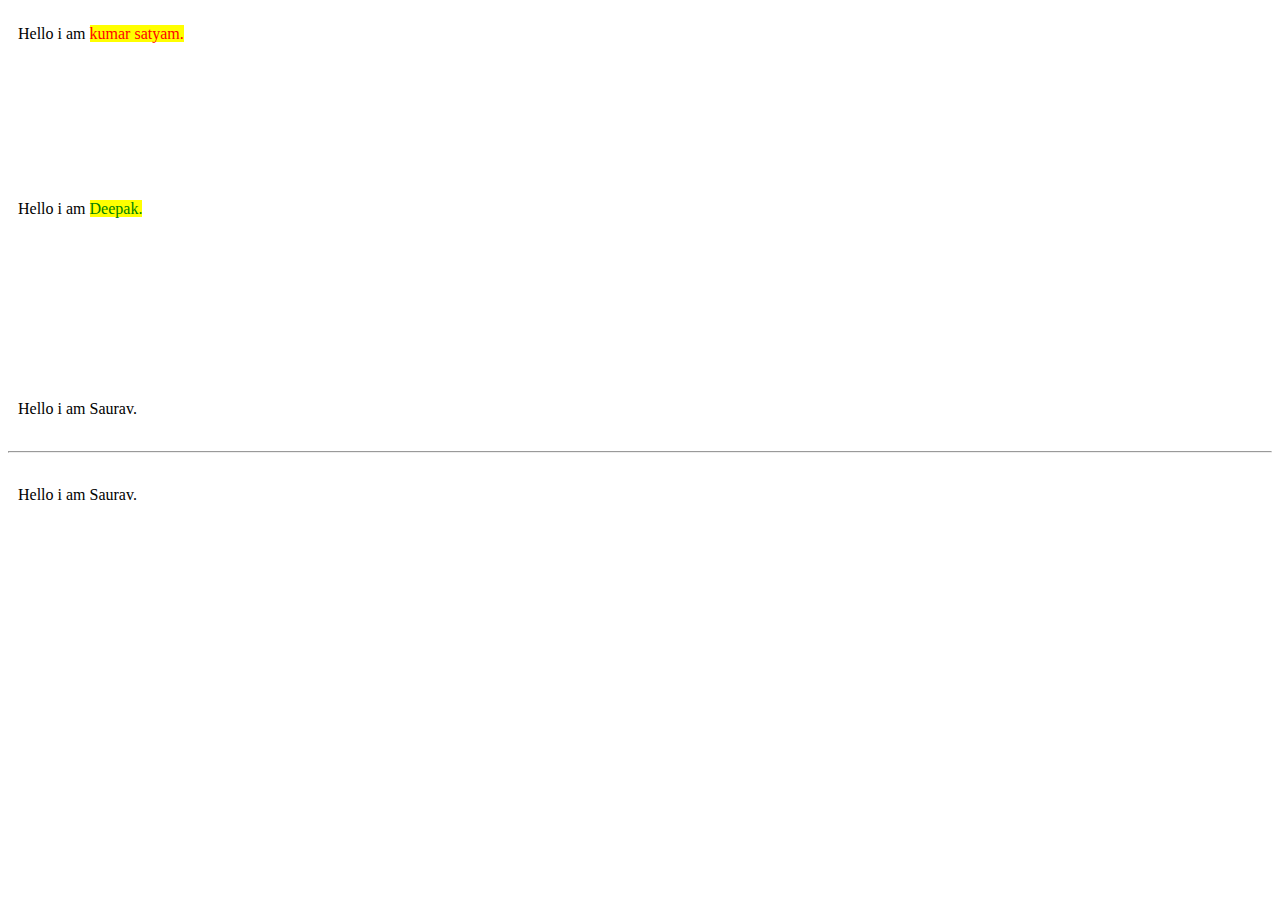
<file: index.html>
<!DOCTYPE html>
<html>
<head> </head>

<style>
/* body{background-image:url("C:/Users/Tech Vision/Pictures/bandhan kumari.jpg");
*/
} 
</style>
<body>
<!-- space b/w two elements 
1. margin : outside space
2.padding : inside space 

margin-top:5px or 5%
margin-right:10 px
margin-bottom:15px
margin-left:20px

margin:5px 10px 15px 20px

margin:5px                10px 
		top & bottom      right& left
		
margin:5px	 all(top right bottom left)

value        -2 -1 0 1 2 3 
  0-9 +/-

padding same at is  margin
  

-->
<style>
 .divmargin{margin:25px 10px; background-image:url("C:/Users/Tech Vision/Pictures/bandhan kumari.jpg"); height:150px;}
 .divpadding{padding:25px 10px; }
 .spanClass{color:red;background-color:yellow;}
 .spanC1{color:green;background-color:yellow;}
 <!-- background-image:url("C:\Users\Tech Vision\Pictures\bandhan kumari.jpg") -->
</style> 
<div class="divmargin">Hello i am <span class="spanClass"> kumar satyam.</span> </div> 
<div class="divmargin">Hello i am <span class="spanC1"> Deepak.</span> </div> 
<div class="divpadding">Hello i am  Saurav.</div> 
<hr/>
<div class="divpadding">Hello i am  Saurav.</div> 
</body>
</html>
</file>
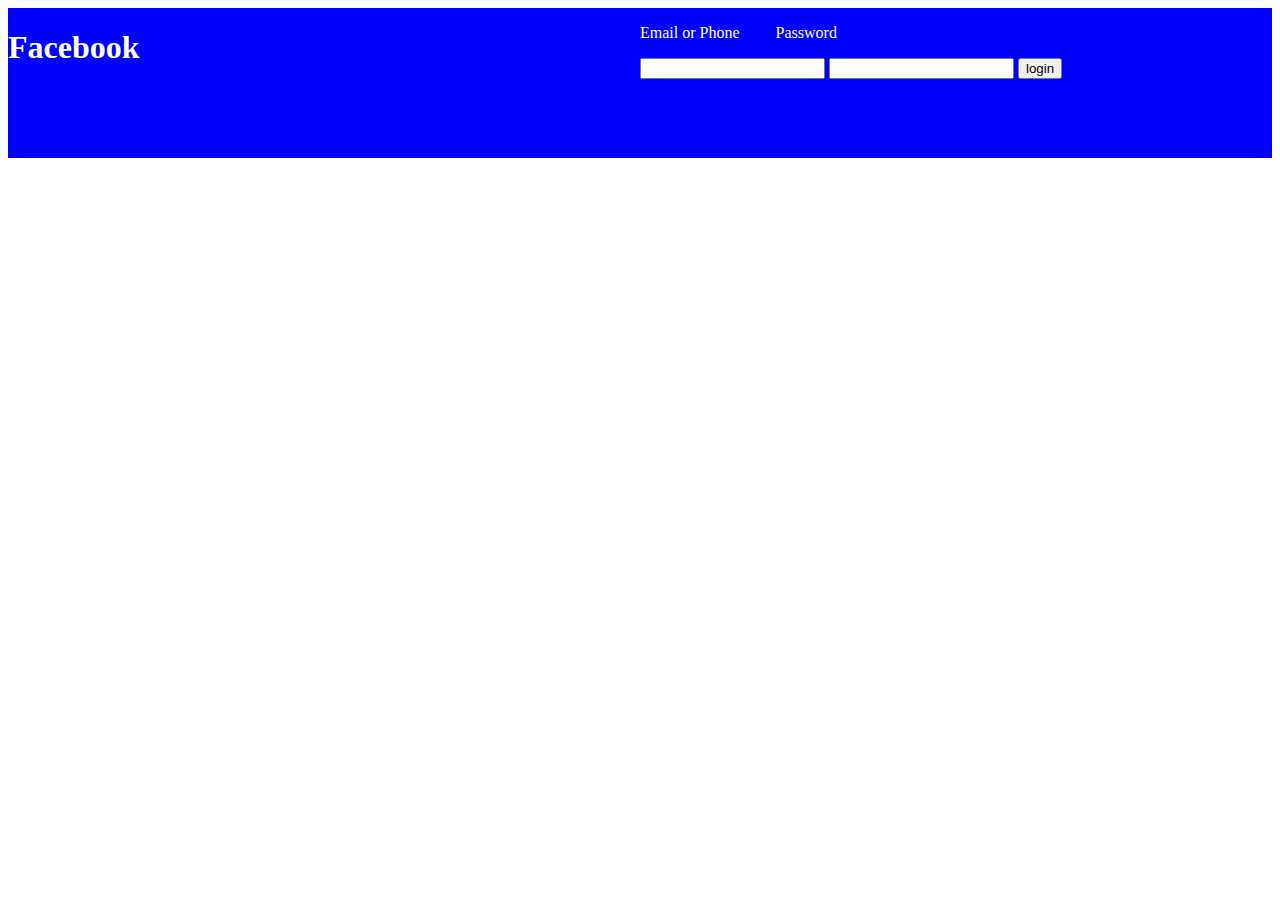
<file: divFormClass.html>
<!-- Div
Form
-->
<html>
<head>
<title>
Div and Form Class
</title>
</head>
<body>
<div><!-- main div open 1 -->
  <div style="height:150px;background-color:blue;"> <!-- Header div open 2 -->
	  <div style="width:50%;float:left;"> <!-- div header logo 2.1 open -->
	  <h1 style="color:white;">Facebook</h1> 
	  </div><!-- div header logo 2.1 Close -->
	  <div style="width:50%;float:left;"><!-- div header logo 2.2 open -->
		  <p style="color:white;">  Email or Phone &nbsp;&nbsp;&nbsp;&nbsp;&nbsp;&nbsp;&nbsp;&nbsp;Password </p>
		  <p>
		  <input type="text" />
		  <input type="text" />
		  <input type="button" value="login" />
		  </p>
	  </div><!-- div header logo 2.1 Close -->
  
  </div><!-- Header div Close -->




</div><!-- main div Close -->





</body>
</html>
</file>
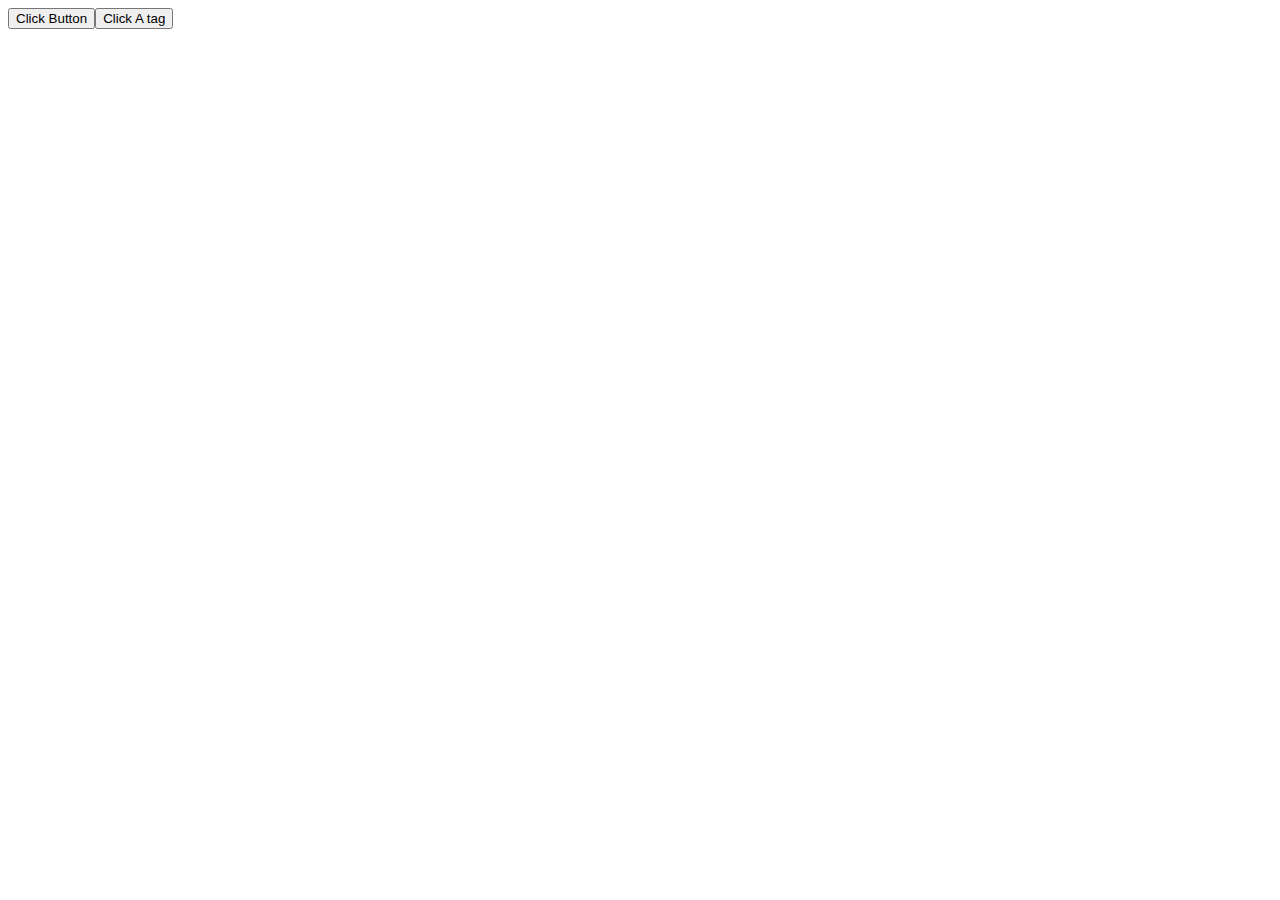
<file: eventAtribute.html>
<html>
<head>
<script>
function hello(){

alert("hello on click");

}
function hi(){

alert("hello on double click");

}
</script>

</head>
<body>
<!-- event attributes use with help of js  32 

5 
onclick 
ondblclick
onkeydown
onkeypress
onmouseover
onmouseout
-->

<button onclick="hello();"> Click Button  <button>
<a  ondblclick="hi();" > Click A tag</a>
</body>
</html>
</file>
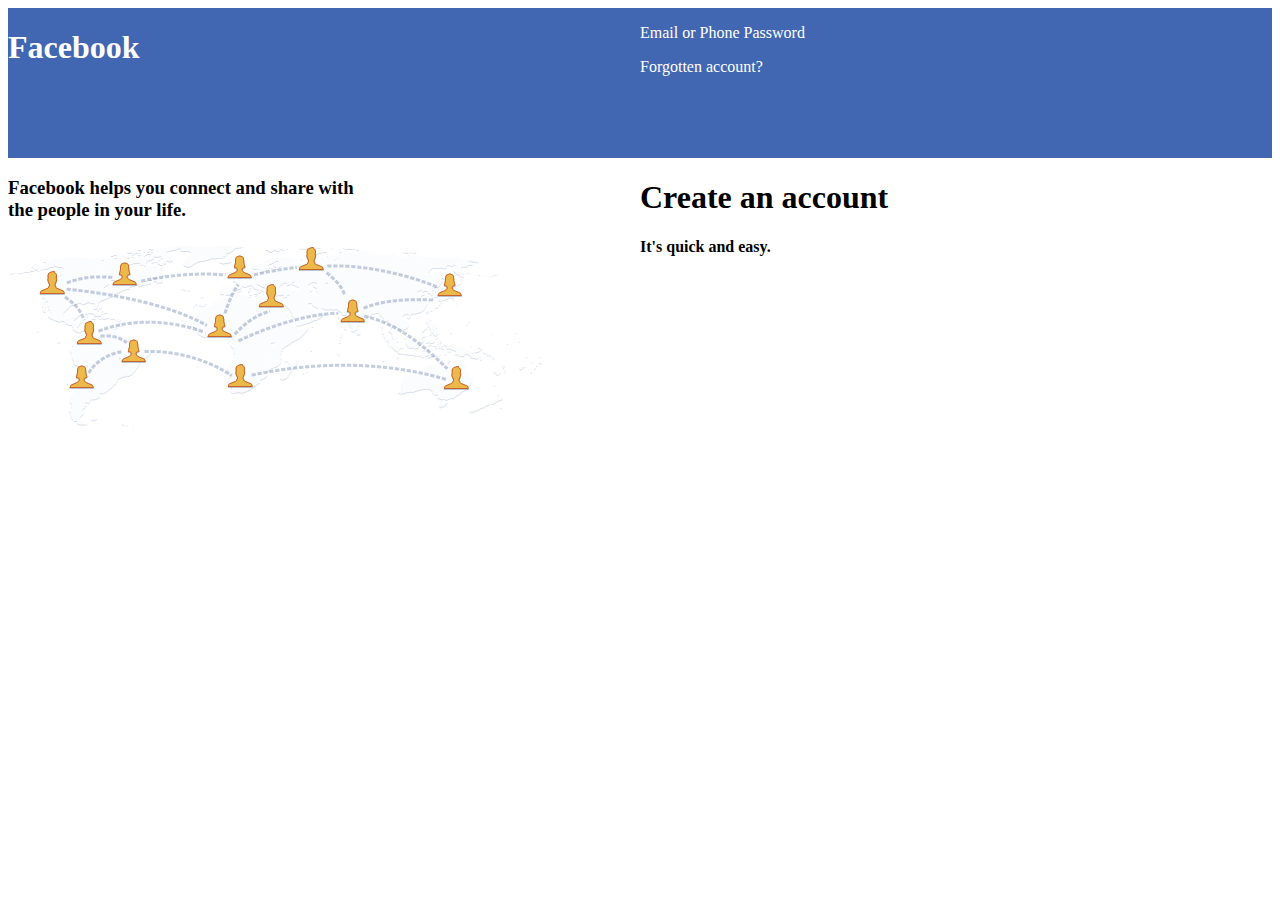
<file: fbPage.html>
<html>
<head>
<title>Facebook page 

</title>
</head>
<body>
<div>

<div style="background-color:#4267B2;height:150px;color:white; ">
<div style="width:50%;float:left;"> <h1>Facebook </h1></div>
<div style="width:50%;float:left;">
<p> Email or Phone Password </p>
<p style="color:white;><a href="forgotpassword.html"> Forgotten account? </a></p>

</div>

</div><!-- header div -->


<div>
<div style="width:50%;float:left;"> 
<h3> Facebook helps you connect and share with</br> the people in your life.
</h3>
<p> <img src="OBaVg52wtTZ.png" /></p>
</div>
<div style="width:50%;float:left;">


<h1> 
Create an account</h1>
<h4> 
It's quick and easy.</h4>
 </div>





</div><!-- main content  div -->





<div></div><!-- footer div -->

</div><!-- main div -->

</body>

</html>
</file>
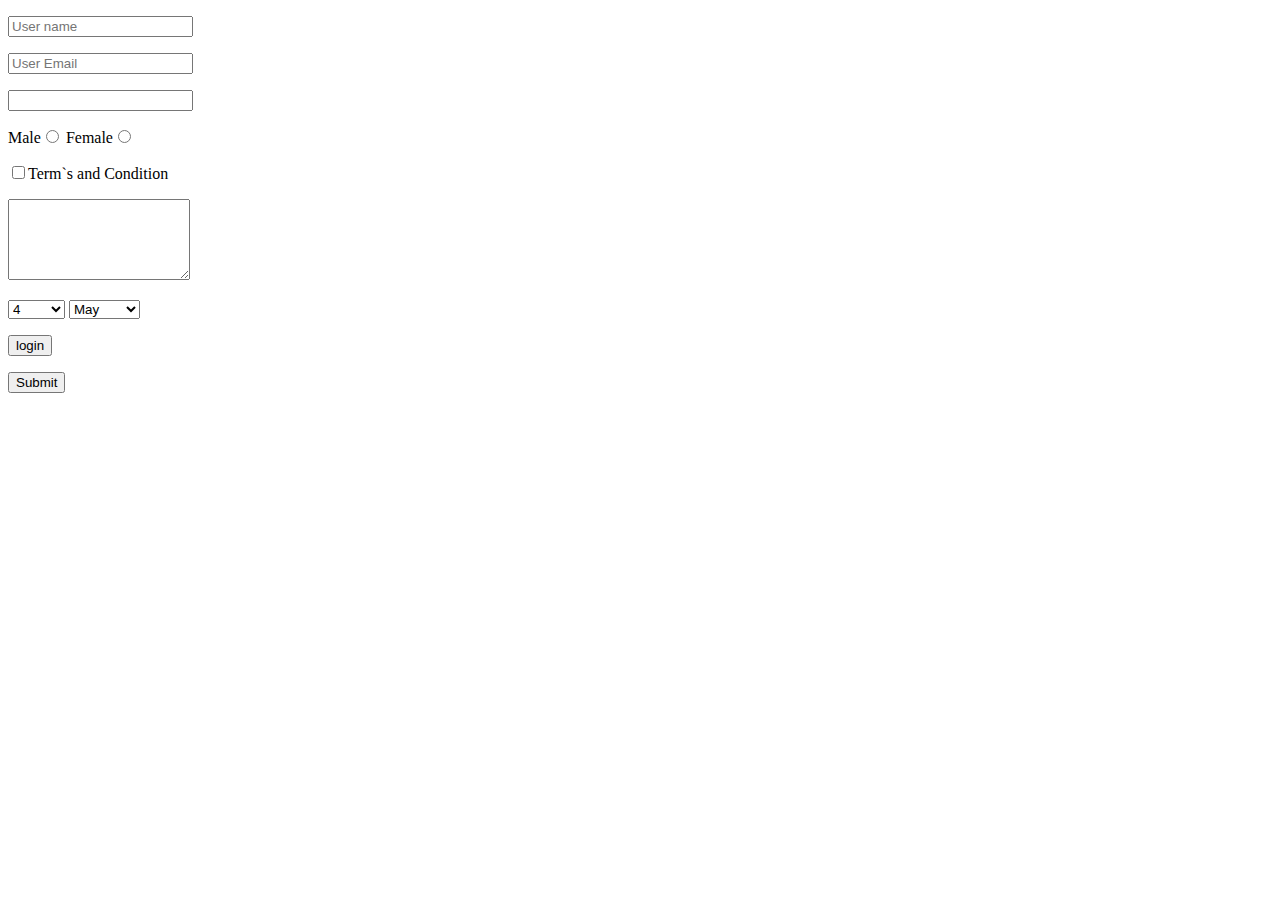
<file: formClass.html>
<!-- form -->
<!DOCTYPE Html>
<html>
<head>


</head>
<body>

<!-- when we want to send data one place to another place -->
<!-- we can send data in two way 
=>GET : 
	=>Only 1000 char send at a time
	=>all send data show in address bar 
	=>By default Get method in any form
	<form method="GET">	
=>POSt
	=>unlimited data send 
	=>send Data not show any where (send data is hidden)
	<form method="POST">
-->
<form method="POST">
<p><input type="text" name="userName" placeholder="User name" required></p>
<p><input type="email" name="userEmail" placeholder="User Email" required="required"></p>
<p><input type="number" name="userNo"></p>
<p>Male<input type="radio" name="gender">
Female<input type="radio" name="gender"></p>
<p><input type="checkbox" name="tm">Term`s and Condition</p>
<p><textarea col="25" rows="5">  </textarea></p>
<p>
<!-- Day -->
<select>
<option> Day`s </option>
<option> 1 </option>
<option> 2 </option>
<option> 3 </option>
<option selected> 4 </option>
<option> 5 </option>

</select>
<!-- month -->
<select>
<option> Month`s </option>
<option> Jan </option>
<option>Feb </option>
<option> Mar</option>
<option> Apr </option>
<option selected> May </option>

</select>

</p>

<p><input type="button" name="button" value="login"></p>
<p><input type="submit"></p>




</form>



</body>
</html>
</file>
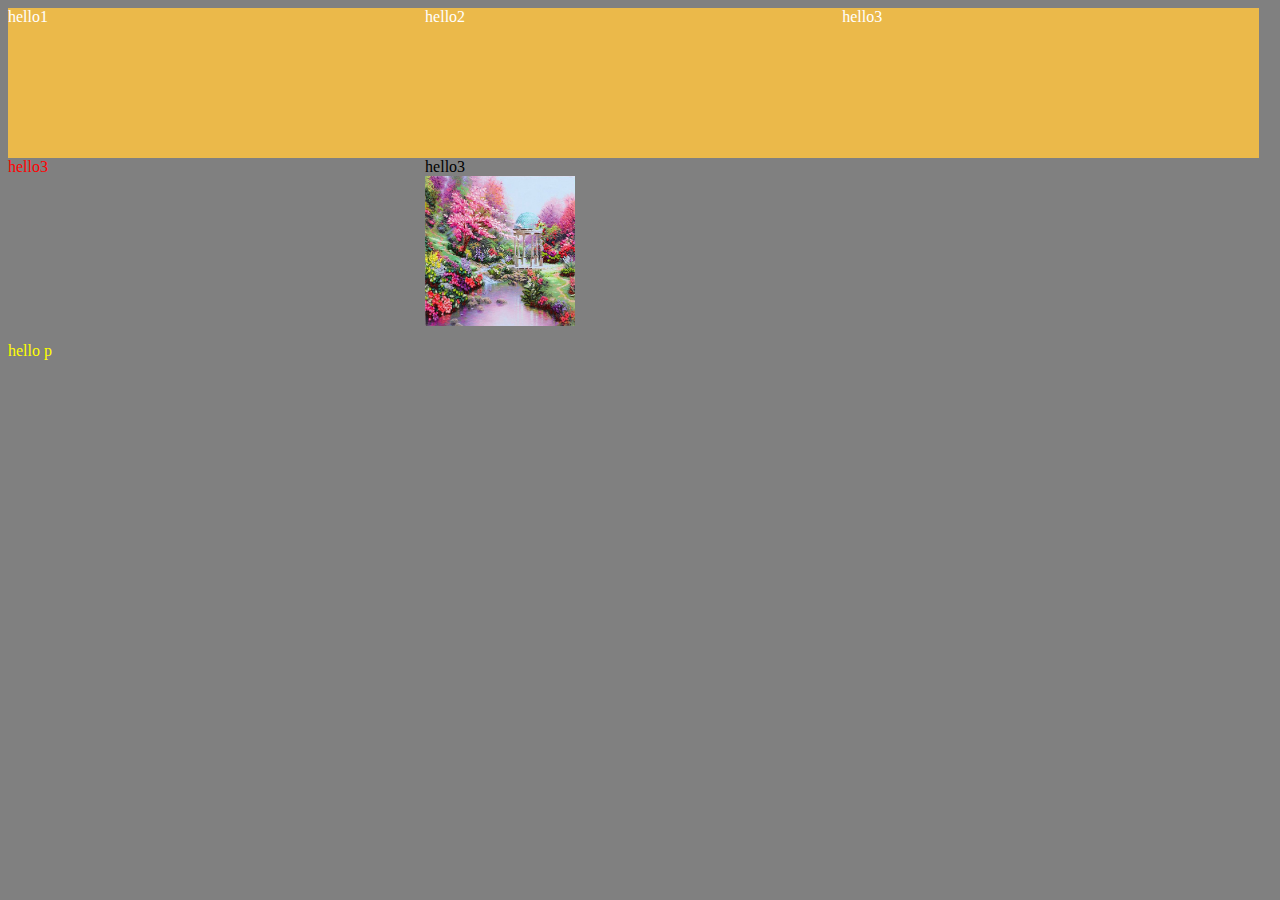
<file: htmlCss.html>
<!-- css use in three way 

1. inline 
	<body style="background-color:gray;">
2. internal
	by tagName 
	 div/body{ width:20px/%}
.....
screnSize*desiredSize/100
900*10/100 90	 
	by className
	
	.ClassName{ width:20px/%} 
	by IdName
	#IdName{ width:20px/%} 
	
3. external 
 1 Create a new file with .css extension 
 2 link .css file with html file 
 
 
 color :
	1. color name  red/white/blue 
	2. rgb(red,green,blue)
	  red=0-255
	  green=0-255
	  blue=0-255
	  rgb(15,25,65)
	3. hexadecimal (base 16) 
		0-9 
		10: a
		11: b
		12: c
		13: d
		14: e
		15: f
		
	#3e     3e       3e
	 red 	Green    blue
	#fff 
	#3e3e3e	
-->


<html>

<head>
<style>
/* 
.className{height:150px;color:white;width:33%;float:left;
background-color:red; }
#idName{height:150px;color:red;width:33%;float:left; }

*/
</style>
<!-- link css file here -->

<link href="style.css" rel="stylesheet" />

</head>
<!-- inline -->
<body style="background-color:gray;">


<div class="className">hello1   </div>
<div class="className">hello2   </div>
<div class="className">hello3   </div>
<div id="idName">hello3   </div>
<div id="idName2">hello3   </div>

<img src="bandhan kumari.jpg" width="150px" height="150px" />
<p> hello p </p>
</body>


</html>
</file>
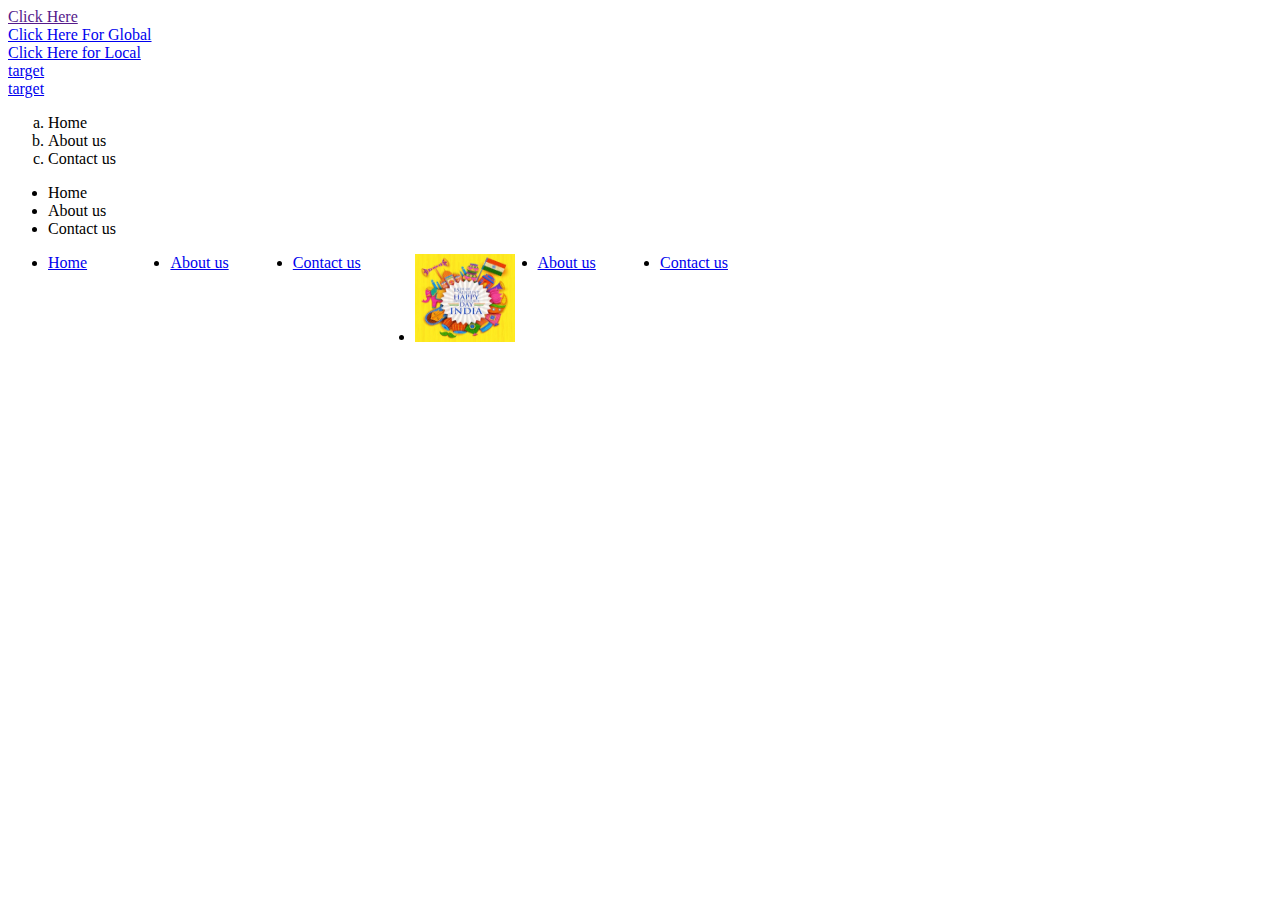
<file: linkTagClass.html>
<html>
<head>
<title>
Linking Tag
</title>

</head>
<body>
<a href="" > Click Here </a> </br>
<!-- Golobal -->
<a href="http://www.google.com" > Click Here For Global </a></br>
<!-- local -->
<a href="welcome.html" > Click Here for Local </a></br>


<a href="http://www.google.com" target="_blank" > target</a></br>
<a href="http://www.google.com" target="_self" > target </a></br>

<!-- list 
ol: orederd list

ul:unorderd  list

-->

<ol type="a">
<li> Home </li>
<li> About us </li>
<li> Contact us </li>
</ol>


<ul>
<li> Home </li>
<li> About us </li>
<li> Contact us </li>
</ul>


<!-- List With Linking Tag -->

<style>
.nav li{float:left;width:10%;}
</style>
<ul class="nav">
<li> <a href="home.html" >Home </a> </li>
<li> <a href="about.html" > About us </a> </li>
<li><a href= "contact.html"> Contact us </a></li>
</ul>


<ul class="nav">
<li> <a href="home.html" ><img src="image-250nw-452800699.jpg" width="100px" height="10%" title="home" > </a> </li>
<li> <a href="about.html" > About us </a> </li>
<li><a href= "contact.html"> Contact us </a></li>
</ul>
</body>
</html>
</file>
<file: style.css>
.className{height:150px;color:white;width:33%;float:left;background-color:#EBB94A; }
#idName{height:150px;color:red;width:33%;float:left; }

	p{color:yellow;}
</file>
